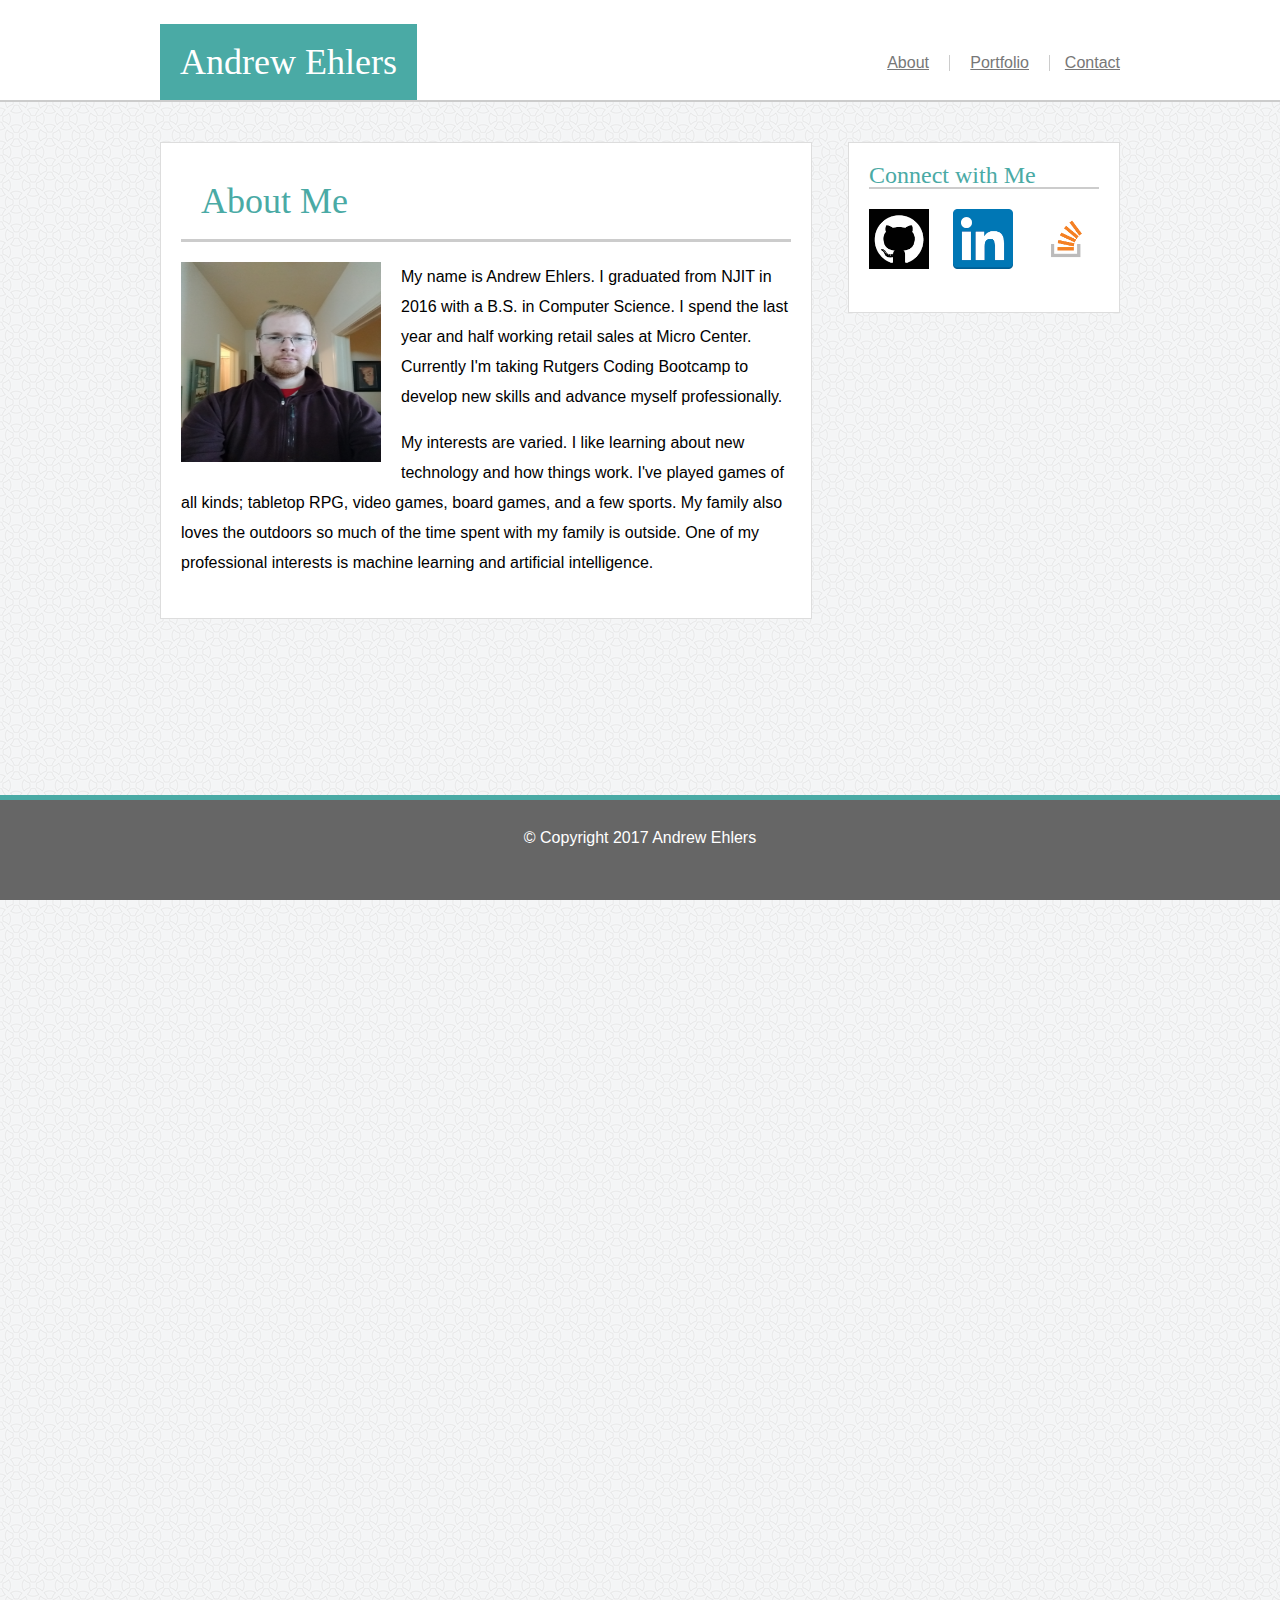
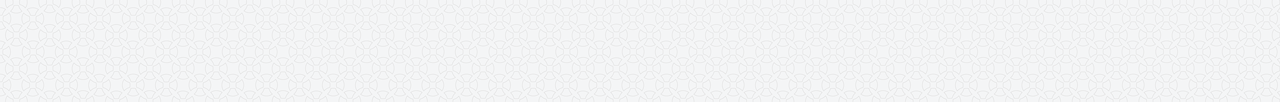
<file: index.html>
<!DOCTYPE html>
<html lang="en">
<head>
	<meta charset="UTF-8">
	<title>Andrew Ehlers</title>
	<link rel="stylesheet" type="text/css" href="assets/css/reset.css">
	<link rel="stylesheet" type="text/css" href="assets/css/style.css">
</head>
<body>
	
	<header>
		<div class="top">
			<h1 class="name">Andrew Ehlers</h1>

			<a href="index.html" id="about">About</a>
			<a href="portfolio.html" id="portfolio">Portfolio</a>
			<a href="contact.html" id="contact">Contact</a>
		</div>
	</header>
	<div class="fullmid">
		<div class="mid">
			<div class="a_Me">
	
				<h1>About Me</h1>
	
				<img id="portrait" src="assets/images/self_photo.jpg" alt="Me in suit or something" height="200" width="200">
	
				<p>My name is Andrew Ehlers. I graduated from NJIT in 2016 with a B.S. in Computer Science. I spend the last year and half working retail sales at Micro Center. Currently I'm taking Rutgers Coding Bootcamp to develop new skills and advance myself professionally.</p>
	
				<br>

				<p>My interests are varied. I like learning about new technology and how things work. I've played games of all kinds; tabletop RPG, video games, board games, and a few sports. My family also loves the outdoors so much of the time spent with my family is outside. One of my professional interests is machine learning and artificial intelligence.</p>
	
			</div>

			<div class="connect">
				<h2>Connect with Me</h2>

				<a href="https://github.com/asehlers"><img class="imC" src="assets/images/git.png" alt="" height="60" width="60"></a>
				<a href="https://www.linkedin.com/in/andrew-ehlers-89675a92"><img class="imC" src="assets/images/linkedin.png" alt="" height="60" width="60"></a>
				<a href="https://stackexchange.com/users/12352774/andrew-ehlers"><img class="imC" src="assets/images/stack.png" alt="" height="60" width="60"></a>
	
			</div>	
	</div>

	<div class="footer">
		<section class="copy">&copy; Copyright 2017 Andrew Ehlers</section>
	</div>
</body>
</html>
</file>
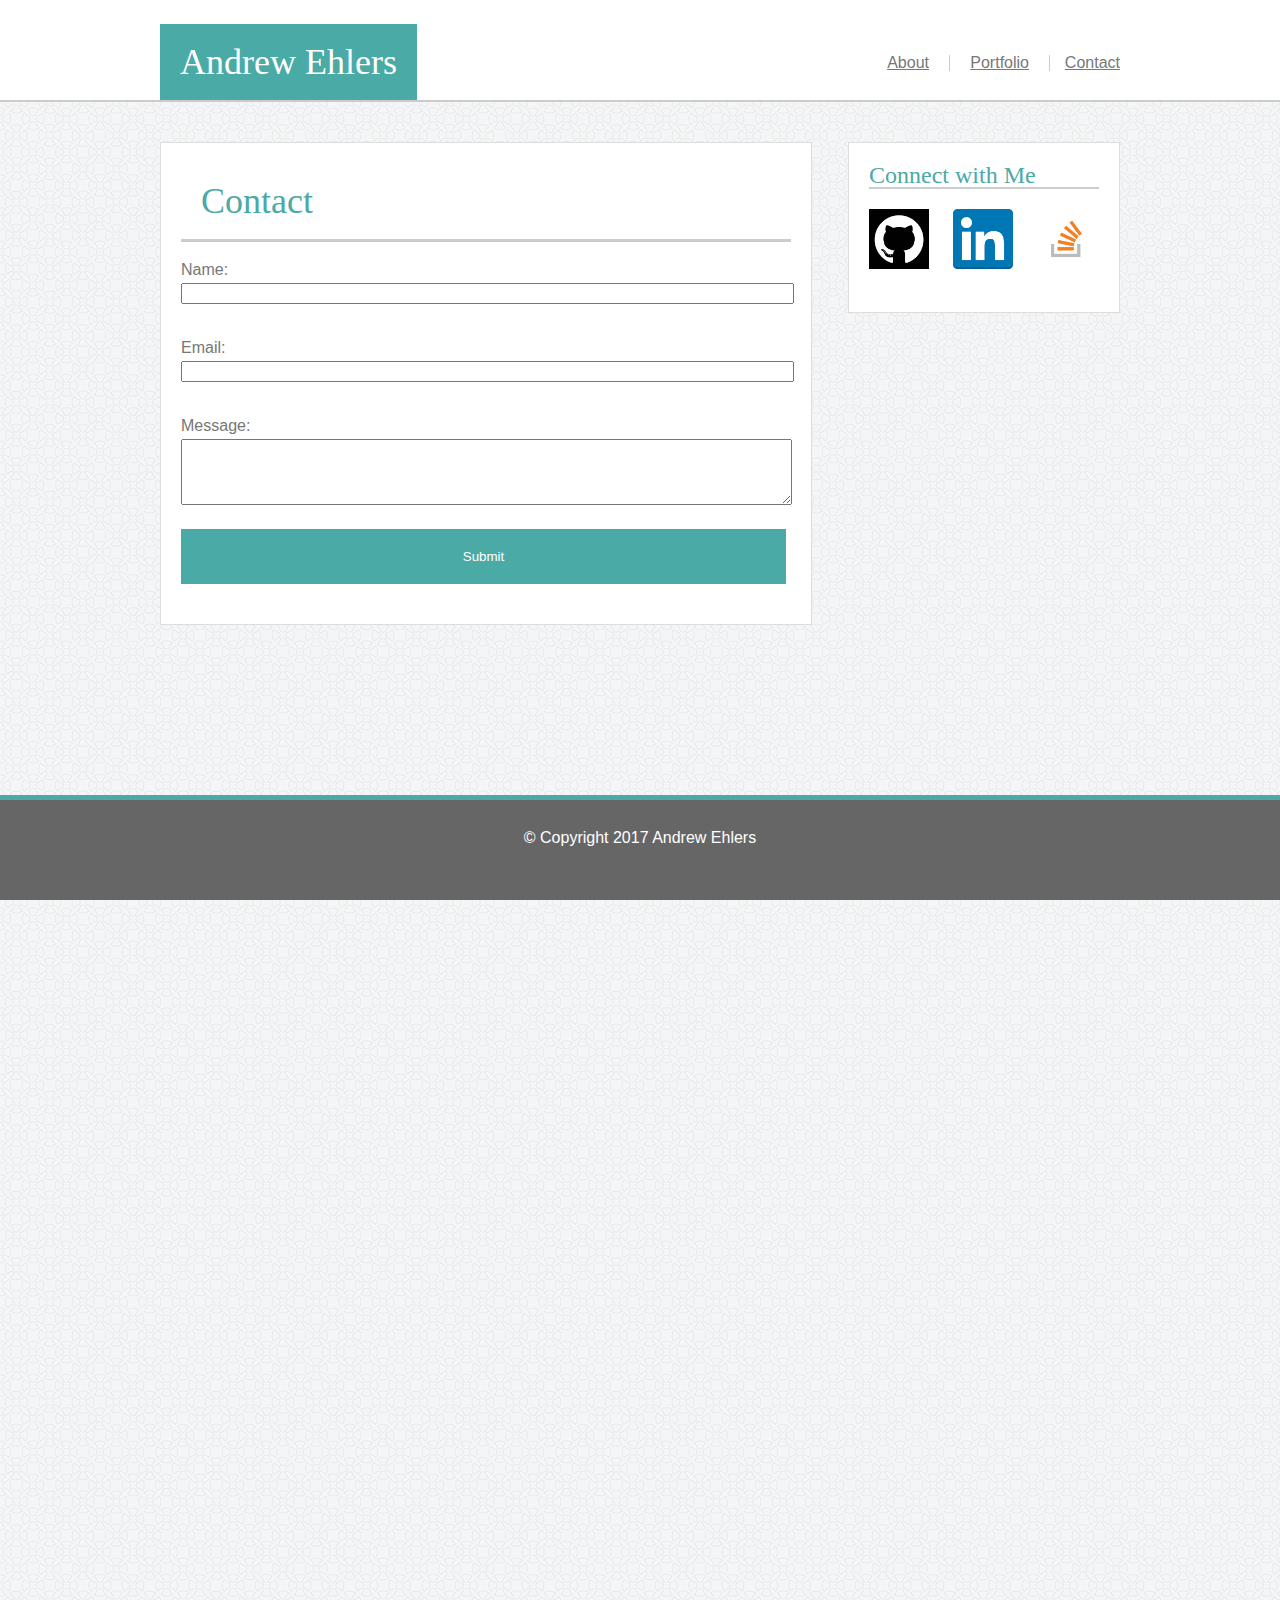
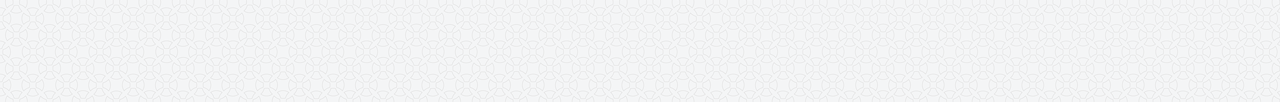
<file: contact.html>
<!DOCTYPE html>
<html lang="en">
<head>
	<meta charset="UTF-8">
	<title>Andrew Ehlers</title>
	<link rel="stylesheet" type="text/css" href="assets/css/reset.css">
	<link rel="stylesheet" type="text/css" href="assets/css/style.css">
</head>
<body>
	
	<header>
		<div class="top">
			<h1 class="name">Andrew Ehlers</h1>

			<a href="index.html" id="about">About</a>
			<a href="portfolio.html" id="portfolio">Portfolio</a>
			<a href="contact.html" id="contact">Contact</a>
		</div>
	</header>

	<div class="fullmid">
		<div class="mid">	
			<div class="contact">

				<h1>Contact</h1>
				<form action="mailto:asehlers17@gmail.com?subject=portfolioSubmission" enctype="text/plain">
					<section class="cI">Name: <br><input type="text" name="fullname"></section><br>
					<section class="cI">Email: <br><input type="text" name="email"></section><br>
					<section class="cI">Message: <br><textarea rows="4" cols="50"></textarea></section><br>
					<input type="submit" value="Submit" class="button"></input>
				</form>
			</div>


			<div class="connect">
				<h2>Connect with Me</h2>

				<a href="https://github.com/asehlers"><img class="imC" src="assets/images/git.png" alt="" height="60" width="60"></a>
				<a href="https://www.linkedin.com/in/andrew-ehlers-89675a92"><img class="imC" src="assets/images/linkedin.png" alt="" height="60" width="60"></a>
				<a href="https://stackexchange.com/users/12352774/andrew-ehlers"><img class="imC" src="assets/images/stack.png" alt="" height="60" width="60"></a>
	
			</div>
		</div>
	</div>
		
	<div class="footer">
		<section class="copy">&copy; Copyright 2017 Andrew Ehlers</section>
	</div>
</body>
</html>
</file>
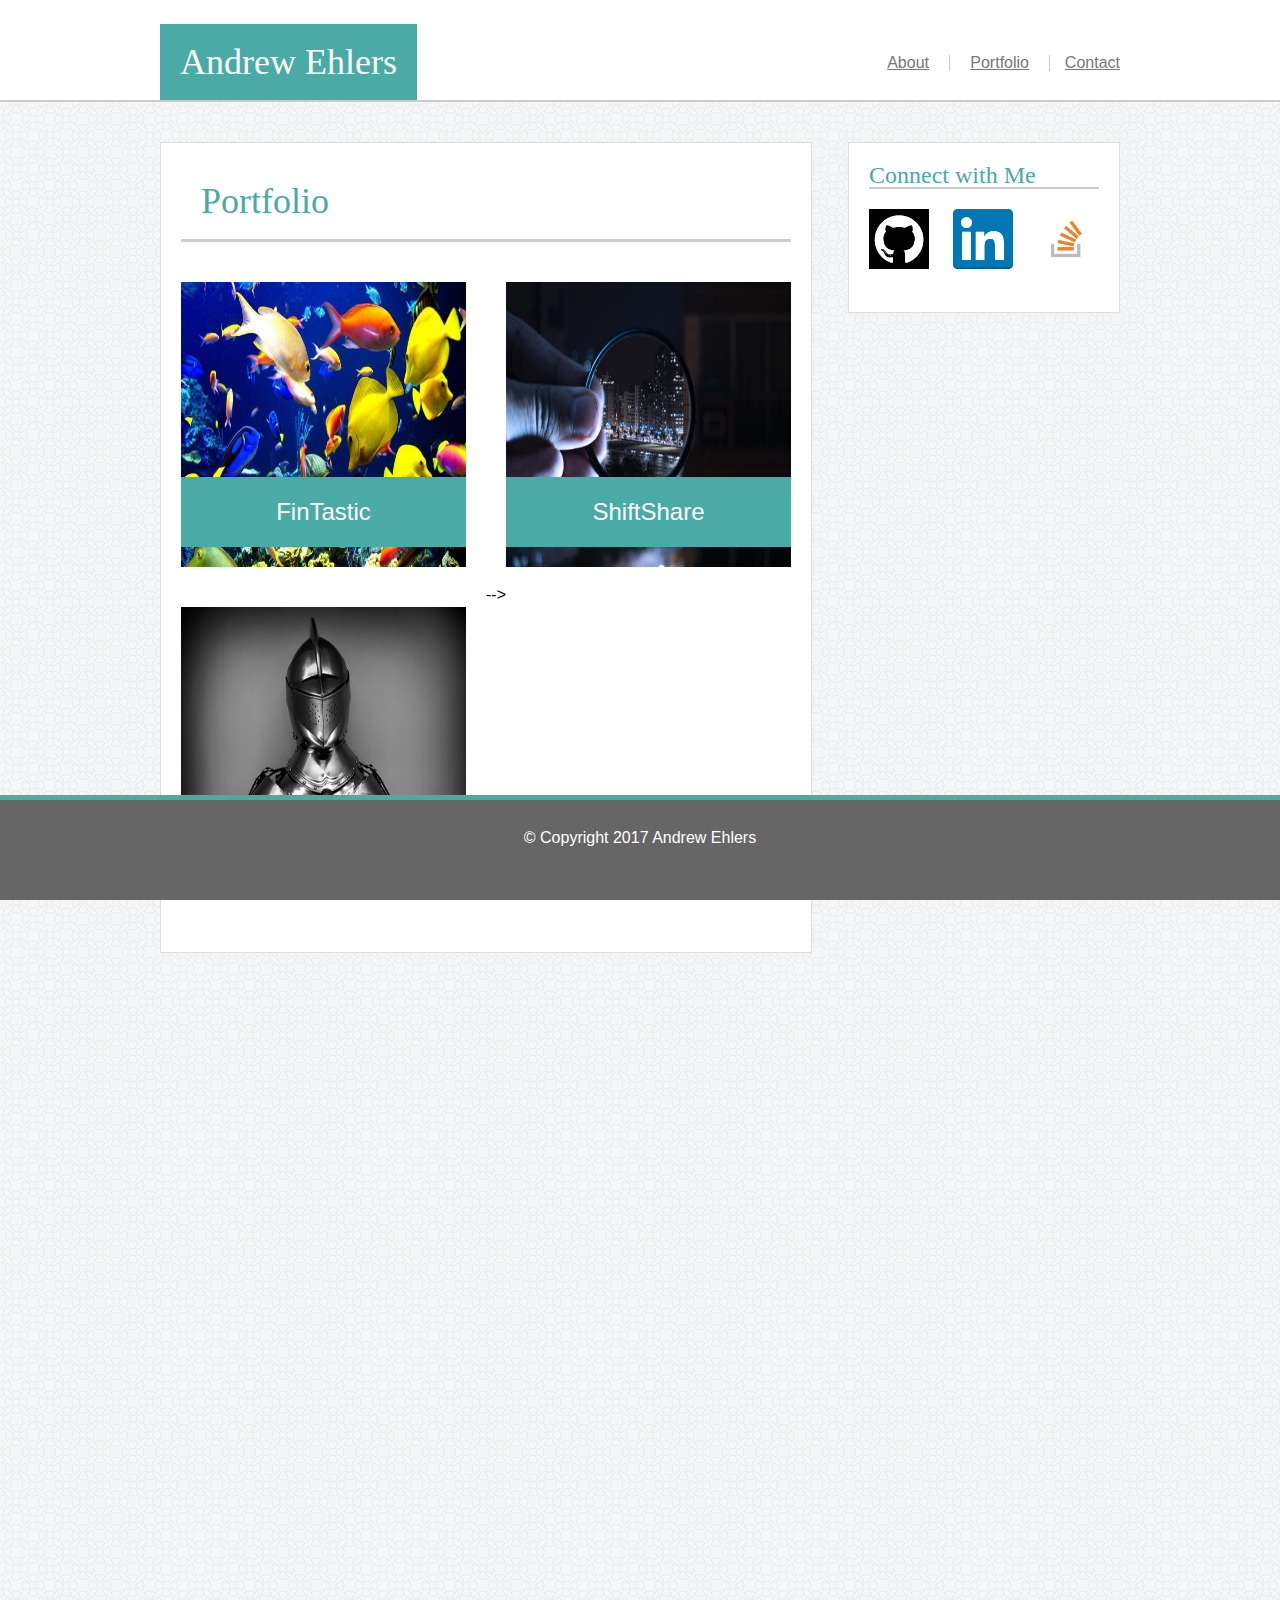
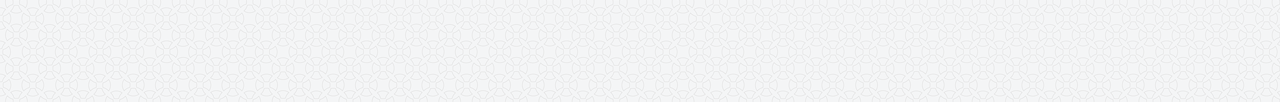
<file: portfolio.html>
<!DOCTYPE html>
<html lang="en">
<head>
	<meta charset="UTF-8">
	<title>Andrew Ehlers</title>
	<link rel="stylesheet" type="text/css" href="assets/css/reset.css">
	<link rel="stylesheet" type="text/css" href="assets/css/style.css">
</head>
<body>
	
	<header>
		<div class="top">
			<h1 class="name">Andrew Ehlers</h1>

			<a href="index.html" id="about">About</a>
			<a href="portfolio.html" id="portfolio">Portfolio</a>
			<a href="contact.html" id="contact">Contact</a>
		</div>
	</header>

	<div class="fullmid">
		<div class="mid">	
			<div class="portfolio">
				<h1>Portfolio</h1>
	
				<div class="project">
					<a href="https://github.com/asehlers/project3">
						<img class="pi" src="assets/images/proj1.jpg" alt="a fake project">
						<p class="pTi">FinTastic</p>
					</a>
				</div>

				<div class="project p2">
					<a href="https://github.com/asehlers/ShiftShare">
						<img src="assets/images/proj3.jpg" alt="a fake project">
						<p class="pTi">ShiftShare</p>
					</a>
				</div>


 				<div class="project">
					<a href="https://github.com/asehlers/Project-2">
						<img src="assets/images/proj2.jpg" alt="a fake project">
						<p class="pTi">Project3</p>
						</a>
				</div>		
				<!-- <div class="project">
					<img src="assets/images/proj4.jpg" alt="a fake project">
					<p class="pTi">Project4</p>
				</div>
				<div class="project">
					<img src="assets/images/proj5.jpg" alt="a fake project">
					<p class="pTi">Project5</p>
				</div> --> -->

			</div>


			<div class="connect">
				<h2>Connect with Me</h2>

				<a href="https://github.com/asehlers"><img class="imC" src="assets/images/git.png" alt="" height="60" width="60"></a>
				<a href="https://www.linkedin.com/in/andrew-ehlers-89675a92"><img class="imC" src="assets/images/linkedin.png" alt="" height="60" width="60"></a>
				<a href="https://stackexchange.com/users/12352774/andrew-ehlers"><img class="imC" src="assets/images/stack.png" alt="" height="60" width="60"></a>
	
			</div>
		</div>
	</div>
	
	<div class="footer">
		<section class="copy">&copy; Copyright 2017 Andrew Ehlers</section>
	</div>
</body>
</html>
</file>
<file: assets/css/style.css>
body{
	font-family:'Arial', 'Helvetica Neue', Helvetica, sans-serif;
}

header {
	/*width:100%;*/
	height:100px;
	border-bottom:2px solid #cccccc;
}

.top{
	position: relative;
	width:960px;
	margin:0 auto;
}

.name{
	background-color:#4aaaa5;
	position:absolute;
	left:0;
	color:white;
	font-size:36px;
	padding: 20px;
	margin:0;
	margin-top:24px;
	border-bottom: none;
}

h1{
	color:#4aaaa5;
	padding: 20px;
	font-size:36px;
	border-bottom: 3px solid #cccccc;
	margin:20px;
}

h1, h2{
	font-family:'Georgia', Times, Times New Roman, serif;
}

#contact{
	right:0px;
	top:55px;
	position:absolute;
	color:#777777;
}



#portfolio{
	position:absolute;
	color:#777777;
	border-right:1px solid #cccccc;
	right:70px;
	top:55px;
	padding-right:20px;
}

#about{
	padding-right:20px;
	position:absolute;
	border-right:1px solid #cccccc;
	right:170px;
	color:#777777;
	top:55px;
}

.fullmid{
	background-image: url("../images/circles-light.png");
	/*background-repeat: repeat-x;*/
	/*background-repeat: repeat-y;*/
	height:1600px;
}

.mid{
	position:relative;
	width: 960px;
	margin: 0 auto;
}

.a_Me{
	border: 1px solid #dddddd;
	background-color:#ffffff;
	width: 650px;
	position:absolute;
	top:40px;
	left:0px;
	padding-bottom:40px;
}

#portrait{
	float:left;
	margin-left:20px;
	margin-right:20px;
}

p{
	line-height:30px;
	margin-left:20px;
	margin-right:20px;
}

.portfolio{
	border: 1px solid #dddddd;
	background-color:#ffffff;
	width: 650px;
	position:absolute;
	top:40px;
	left:0px;
	padding-bottom:40px;
}


.project{
	float:left;
	position:relative;
	width:285px;
	height:285px;
	margin:20px;
}

.project img{
	width:285px;
	height:285px;
}

.pTi{
	position:absolute;
	bottom: 20px;
	left:-20px;
	padding:20px 0px 20px 0px;
	font-size:24px;
	width:100%;
	background-color:#4aaaa5;
	color:white;
	text-align:center;
}

.contact{
	border: 1px solid #dddddd;
	background-color:#ffffff;
	width: 650px;
	position:absolute;
	top:40px;
	left:0px;
	padding-bottom:40px;
}

.cI{
	color:#777777;
	margin:20px;
	margin-bottom:0px;
}
input{
	margin-top:5px;
	width:605px;
}
textarea{
	margin-top:5px;
	width:605px;
}
.button{
	background-color:#4aaaa5;
	color:white;
	border: none;
	padding:20px;
	text-align:center;
	text-decoration: none;
	margin-left:20px;
	float:left;
}
.connect{
	border: 1px solid #dddddd;
	background-color:#ffffff;
	width: 270px;
	position:absolute;
	right:0px;
	top:40px;
	padding-bottom:40px;
}

.imC{
	margin-left:20px;
}

h2 {
	font-size:24px;
	margin:20px;
	color: #4aaaa5;
	border-bottom:2px solid #cccccc;
}
.footer{
	width:100%;
	height:100px;
	background-color:#666666;
	color:white;
	border-top:5px solid #4aaaa5;
	position:fixed;
	bottom:0;
	text-align:center;
}

.copy {
	margin-top:30px;
}
</file>
